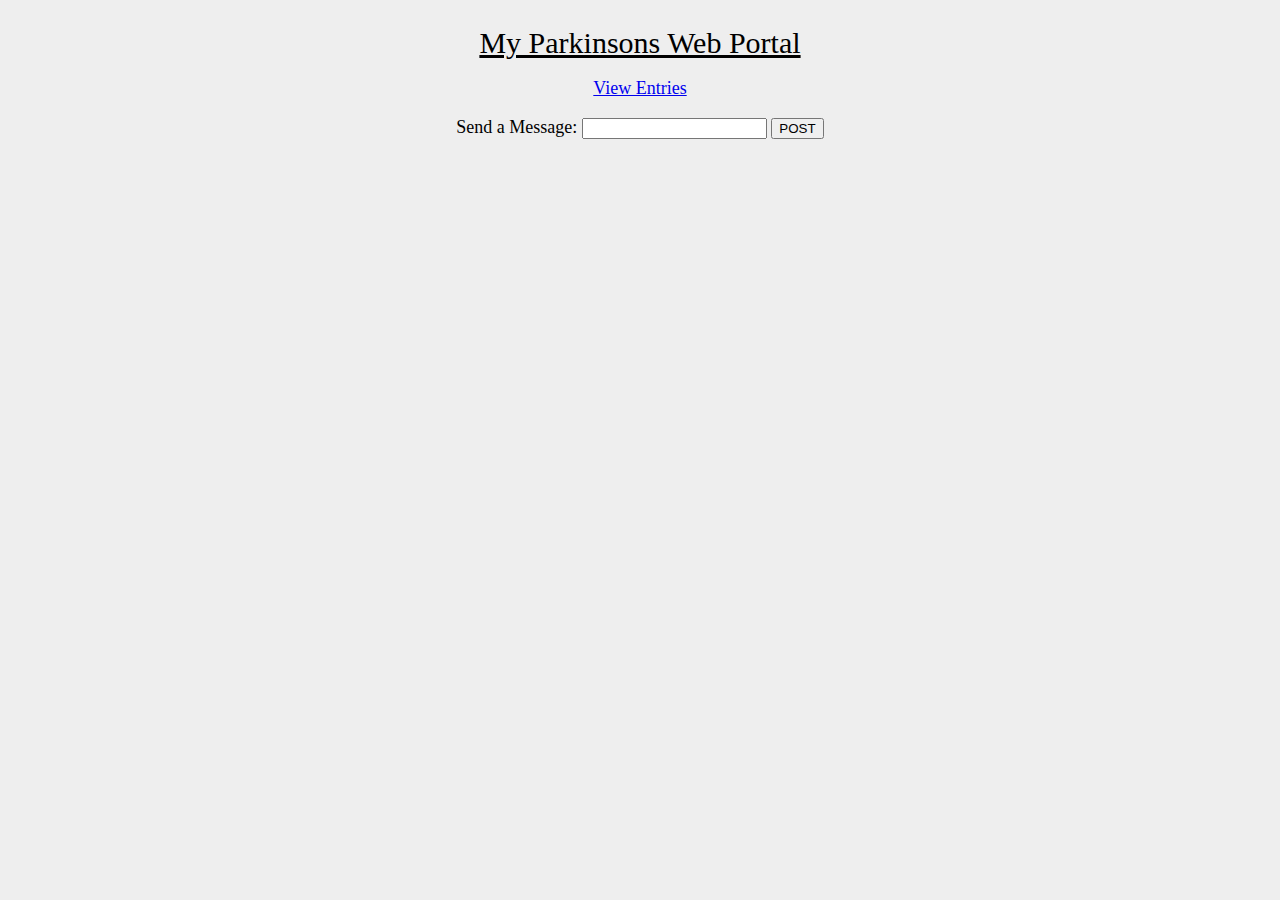
<file: war/index.html>
<!DOCTYPE HTML PUBLIC "-//W3C//DTD HTML 4.01 Transitional//EN">
<!-- The HTML 4.01 Transitional DOCTYPE declaration-->
<!-- above set at the top of the file will set     -->
<!-- the browser's rendering engine into           -->
<!-- "Quirks Mode". Replacing this declaration     -->
<!-- with a "Standards Mode" doctype is supported, -->
<!-- but may lead to some differences in layout.   -->

<html>
  <head>
 <link rel="stylesheet" href="styles.css">  
    <meta http-equiv="content-type" content="text/html; charset=UTF-8">
    <title>My Parkinsons</title>
  </head>
  <br>
	<div id="header">
	My Parkinsons Web Portal
	</div>
  <body>
  <br>
    <div id="viewEntries">
	
    <a href="query.do">View Entries</a>
    </div>
    <br>
    <div id="send">
        <form name="input" action="send.do" method="post">
Send a Message: <input type="text" name="msg"> <input type="submit" value="POST">
</form>
</div>
<br><br>

  </body>
</html>
</file>
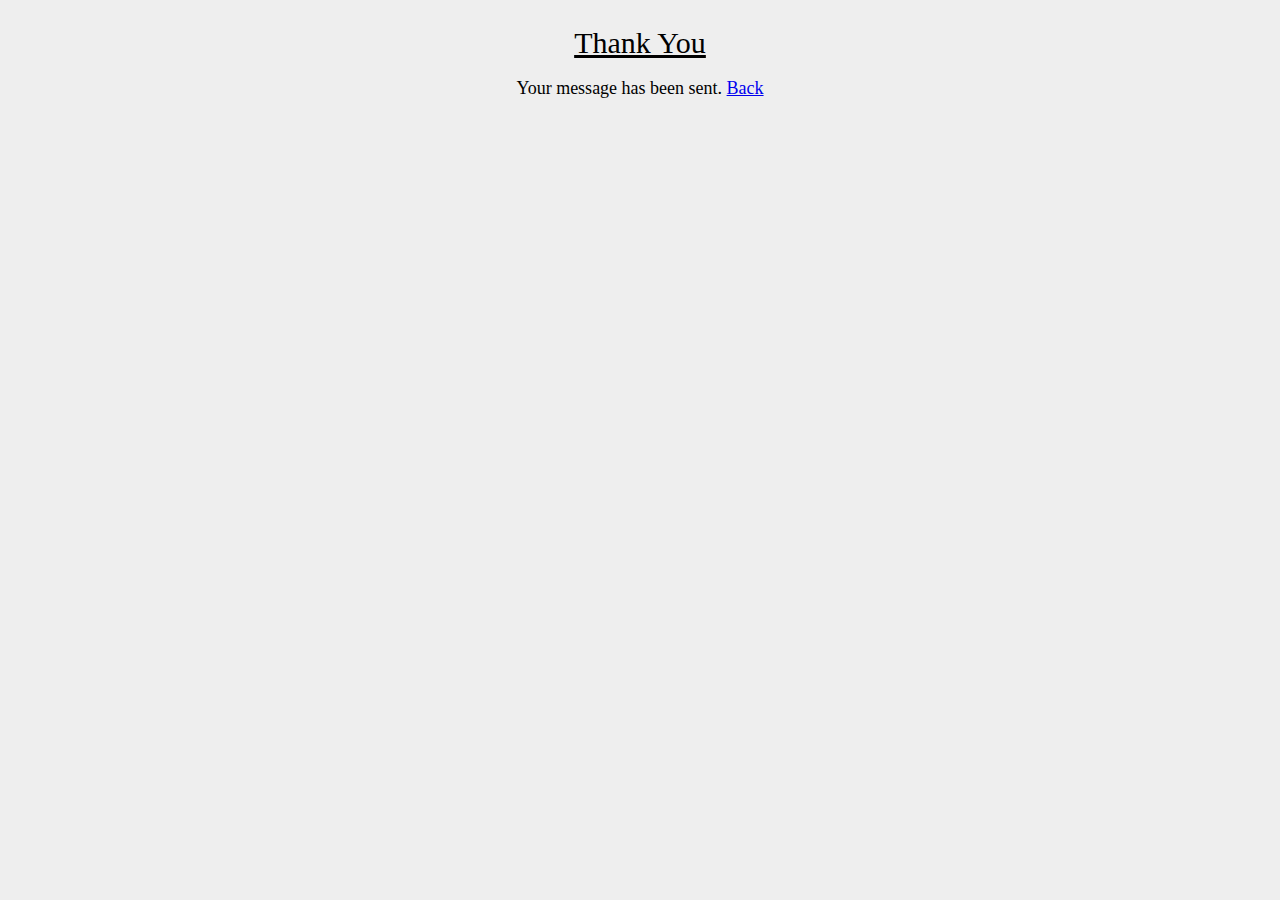
<file: war/thanks.html>
<!DOCTYPE HTML PUBLIC "-//W3C//DTD HTML 4.01 Transitional//EN">
<!-- The HTML 4.01 Transitional DOCTYPE declaration-->
<!-- above set at the top of the file will set     -->
<!-- the browser's rendering engine into           -->
<!-- "Quirks Mode". Replacing this declaration     -->
<!-- with a "Standards Mode" doctype is supported, -->
<!-- but may lead to some differences in layout.   -->

<html>
  <head>
 <link rel="stylesheet" href="styles.css">  
    <meta http-equiv="content-type" content="text/html; charset=UTF-8">
    <title>My Parkinsons</title>
  </head>
  <br>
	<div id="header">
	Thank You
	</div>
  <body>
  <br>
    <div id="viewEntries">
	Your message has been sent.  
    <a href="index.html">Back</a>
    </div>
    <br>
    
<br><br>

  </body>
</html>
</file>
<file: war/styles.css>
body{
	background-color: #eeeeee;
	font-family: "Times New Roman";
	text-align: center;
	font-size:16px;
}
#header{
	font-size: 30px;
	font-style: bold;
	text-decoration: underline;
	font-family: "Times New Roman"
}
#send{
	font-size:18px;
}
#viewEntries{
	font-size:18px;
}
#tableheader{
	font-size:18px;
}
table{
	text-align: center;
}

table.gridtable {
	font-family: verdana,arial,sans-serif;
	font-size:11px;
	color:#333333;
	border-width: 1px;
	border-color: #666666;
	border-collapse: collapse;
}
table.gridtable th {
	border-width: 1px;
	padding: 8px;
	border-style: solid;
	border-color: #666666;
	background-color: #dedede;
}
table.gridtable td {
	border-width: 1px;
	padding: 8px;
	border-style: solid;
	border-color: #666666;
	background-color: #ffffff;
}


/* // More practical CSS...
// using mobile first method (IE8,7 requires respond.js polyfill https://github.com/scottjehl/Respond)

$breakpoint-alpha: 480px; // adjust to your needs

.rwd-table {
  margin: 1em 0;
  min-width: 300px; // adjust to your needs
  
  tr {
    border-top: 1px solid #ddd;
    border-bottom: 1px solid #ddd;
  }
  
  th {
    display: none; // for accessibility, use a visually hidden method here instead! Thanks, reddit!   
  }
  
  td {
    display: block; 
    
    &:first-child {
      padding-top: .5em;
    }
    &:last-child {
      padding-bottom: .5em;
    }

    &:before {
      content: attr(data-th)": "; // who knew you could do this? The internet, that's who.
      font-weight: bold;

      // optional stuff to make it look nicer
      width: 6.5em; // magic number :( adjust according to your own content
      display: inline-block;
      // end options
      
      @media (min-width: $breakpoint-alpha) {
        display: none;
      }
    }
  }
  
  th, td {
    text-align: left;
    
    @media (min-width: $breakpoint-alpha) {
      display: table-cell;
      padding: .25em .5em;
      
      &:first-child {
        padding-left: 0;
      }
      
      &:last-child {
        padding-right: 0;
      }
    }

  }
  
  
}


// presentational styling

@import 'http://fonts.googleapis.com/css?family=Montserrat:300,400,700';

body {
  padding: 0 2em;
  font-family: Montserrat, sans-serif;
  -webkit-font-smoothing: antialiased;
  text-rendering: optimizeLegibility;
  color: #444;
  background: #eee;
}

h1 {
  font-weight: normal;
  letter-spacing: -1px;
  color: #34495E;
}

.rwd-table {
  background: #34495E;
  color: #fff;
  border-radius: .4em;
  overflow: hidden;
  tr {
    border-color: lighten(#34495E, 10%);
  }
  th, td {
    margin: .5em 1em;
    @media (min-width: $breakpoint-alpha) { 
      padding: 1em !important; 
    }
  }
  th, td:before {
    color: #dd5;
  }
} */
</file>
